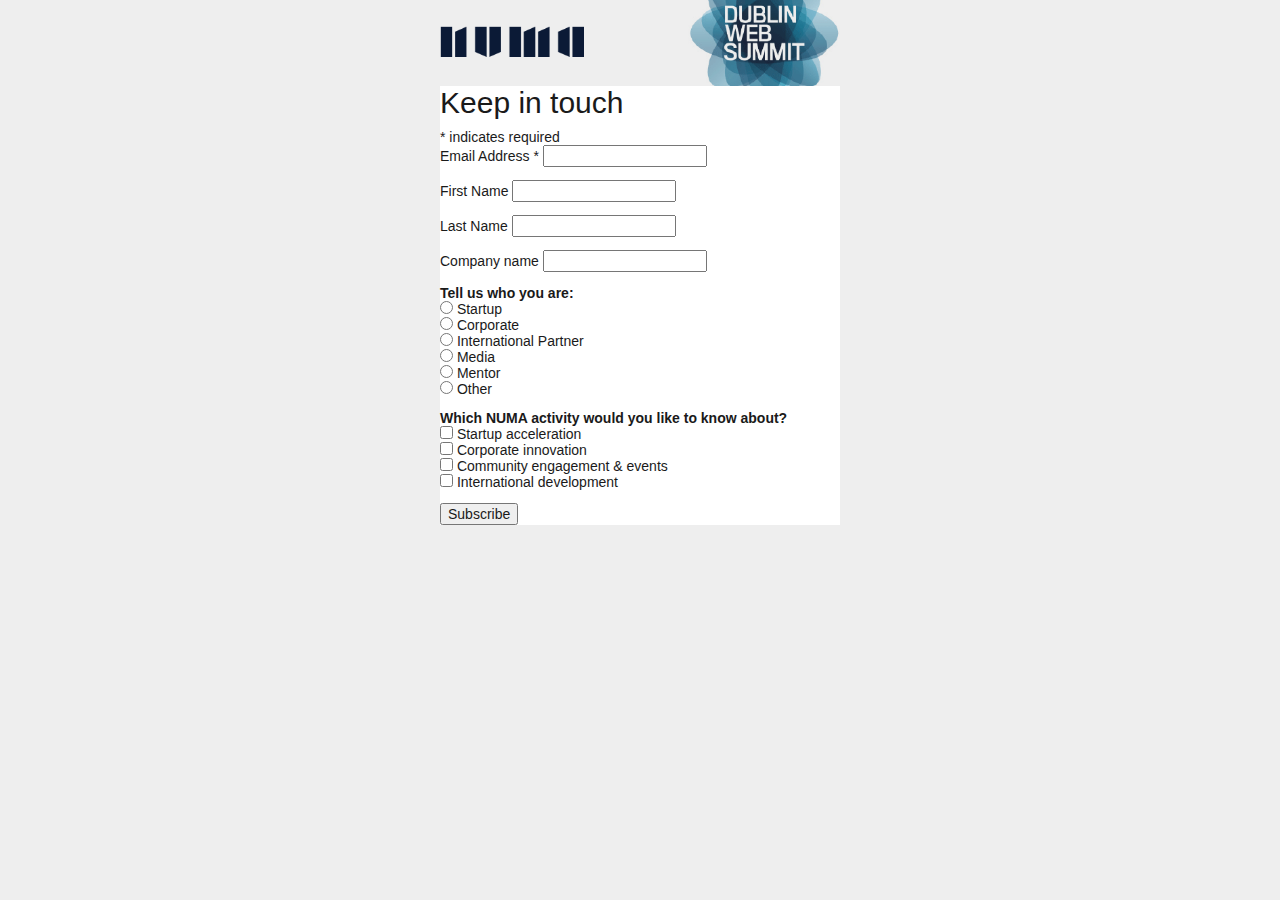
<file: index.html>
<!DOCTYPE html>
<html lang="en">
  <head>
    <meta charset="utf-8">
    <meta http-equiv="X-UA-Compatible" content="IE=edge">
    <meta name="viewport" content="width=device-width, initial-scale=1">
    <meta name="description" content="">
    <meta name="author" content="">
    <title>Accelerate with numa</title>
    <link href="css/style.css" rel="stylesheet">
    <link href="//cdn-images.mailchimp.com/embedcode/classic-081711.css" rel="stylesheet" type="text/css">
  </head>
  <body>
    <!-- Begin MailChimp Signup Form-->
    <link href="//cdn-images.mailchimp.com/embedcode/classic-081711.css" rel="stylesheet" type="text/css">
    <style type="text/css">
      #mc_embed_signup{background:#fff; clear:left; font:14px Helvetica,Arial,sans-serif; }
      /* Add your own MailChimp form style overrides in your site stylesheet or in this style block.
      We recommend moving this block and the preceding CSS link to the HEAD of your HTML file. */
    </style>
    <script>
      (function(i,s,o,g,r,a,m){i['GoogleAnalyticsObject']=r;i[r]=i[r]||function(){
      (i[r].q=i[r].q||[]).push(arguments)},i[r].l=1*new Date();a=s.createElement(o),
      m=s.getElementsByTagName(o)[0];a.async=1;a.src=g;m.parentNode.insertBefore(a,m)
      })(window,document,'script','//www.google-analytics.com/analytics.js','ga');
      ga('create', 'UA-69424138-3', 'auto');
      ga('send', 'pageview');
      
    </script>
    <div class="wrap">
      <!-- Begin MailChimp Signup Form-->
      <link href="//cdn-images.mailchimp.com/embedcode/classic-081711.css" rel="stylesheet" type="text/css">
      <style type="text/css">
        #mc_embed_signup{background:#fff; clear:left; font:14px Helvetica,Arial,sans-serif; }
        /* Add your own MailChimp form style overrides in your site stylesheet or in this style block.
        We recommend moving this block and the preceding CSS link to the HEAD of your HTML file. */
      </style><img src="images/logo_numa.gif" alt="NUMA" class="logo">
      <div id="mc_embed_signup">
        <form id="mc-embedded-subscribe-form" action="//paris.us1.list-manage.com/subscribe/post?u=f98c0eea1590f1afbc8245608&amp;id=b55bcadf80" method="post" name="mc-embedded-subscribe-form" target="_blank" novalidate="" class="validate">
          <div id="mc_embed_signup_scroll">
            <h2>Keep in touch</h2>
            <div class="indicates-required"><span class="asterisk">*</span> indicates required</div>
            <div class="mc-field-group">
              <label for="mce-EMAIL">Email Address  <span class="asterisk">*</span></label>
              <input id="mce-EMAIL" type="email" value="" name="EMAIL" class="required email">
            </div>
            <div class="mc-field-group">
              <label for="mce-FNAME">First Name </label>
              <input id="mce-FNAME" type="text" value="" name="FNAME">
            </div>
            <div class="mc-field-group">
              <label for="mce-LNAME">Last Name </label>
              <input id="mce-LNAME" type="text" value="" name="LNAME">
            </div>
            <div class="mc-field-group">
              <label for="mce-CNAME">Company name </label>
              <input id="mce-CNAME" type="text" value="" name="CNAME">
            </div>
            <div class="mc-field-group input-group"><strong>Tell us who you are: </strong>
              <ul>
                <li>
                  <input id="mce-MMERGE4-0" type="radio" value="Startup" name="MMERGE4">
                  <label for="mce-MMERGE4-0">Startup</label>
                </li>
                <li>
                  <input id="mce-MMERGE4-1" type="radio" value="Corporate" name="MMERGE4">
                  <label for="mce-MMERGE4-1">Corporate</label>
                </li>
                <li>
                  <input id="mce-MMERGE4-2" type="radio" value="International Partner" name="MMERGE4">
                  <label for="mce-MMERGE4-2">International Partner</label>
                </li>
                <li>
                  <input id="mce-MMERGE4-3" type="radio" value="Media" name="MMERGE4">
                  <label for="mce-MMERGE4-3">Media</label>
                </li>
                <li>
                  <input id="mce-MMERGE4-4" type="radio" value="Mentor" name="MMERGE4">
                  <label for="mce-MMERGE4-4">Mentor</label>
                </li>
                <li>
                  <input id="mce-MMERGE4-5" type="radio" value="Other" name="MMERGE4">
                  <label for="mce-MMERGE4-5">Other</label>
                </li>
              </ul>
            </div>
            <div class="mc-field-group input-group"><strong>Which NUMA activity would you like to know about? </strong>
              <ul>
                <li>
                  <input type="checkbox" value="1" name="group[53][1]" id="mce-group[53]-53-0">
                  <label for="mce-group[53]-53-0">Startup acceleration</label>
                </li>
                <li>
                  <input type="checkbox" value="2" name="group[53][2]" id="mce-group[53]-53-1">
                  <label for="mce-group[53]-53-1">Corporate innovation</label>
                </li>
                <li>
                  <input type="checkbox" value="4" name="group[53][4]" id="mce-group[53]-53-2">
                  <label for="mce-group[53]-53-2">Community engagement & events</label>
                </li>
                <li>
                  <input type="checkbox" value="8" name="group[53][8]" id="mce-group[53]-53-3">
                  <label for="mce-group[53]-53-3">International development</label>
                </li>
              </ul>
            </div>
            <div id="mce-responses" class="clear">
              <div id="mce-error-response" style="display:none" class="response"></div>
              <div id="mce-success-response" style="display:none" class="response"></div>
            </div>
            <!-- real people should not fill this in and expect good things - do not remove this or risk form bot signups-->
            <div style="position: absolute; left: -5000px;">
              <input type="text" name="b_f98c0eea1590f1afbc8245608_b55bcadf80" tabindex="-1" value="">
            </div>
            <div class="clear">
              <input id="mc-embedded-subscribe" type="submit" value="Subscribe" name="subscribe" class="button">
            </div>
          </div>
        </form>
      </div>
      <script type="text/javascript" src="//s3.amazonaws.com/downloads.mailchimp.com/js/mc-validate.js"></script>
      <script type="text/javascript">(function($) {window.fnames = new Array(); window.ftypes = new Array();fnames[0]='EMAIL';ftypes[0]='email';fnames[1]='FNAME';ftypes[1]='text';fnames[2]='LNAME';ftypes[2]='text';fnames[3]='CNAME';ftypes[3]='text';fnames[4]='MMERGE4';ftypes[4]='radio';}(jQuery));var $mcj = jQuery.noConflict(true);</script>
      <!-- End mc_embed_signup-->
    </div>
  </body>
</html>
</file>
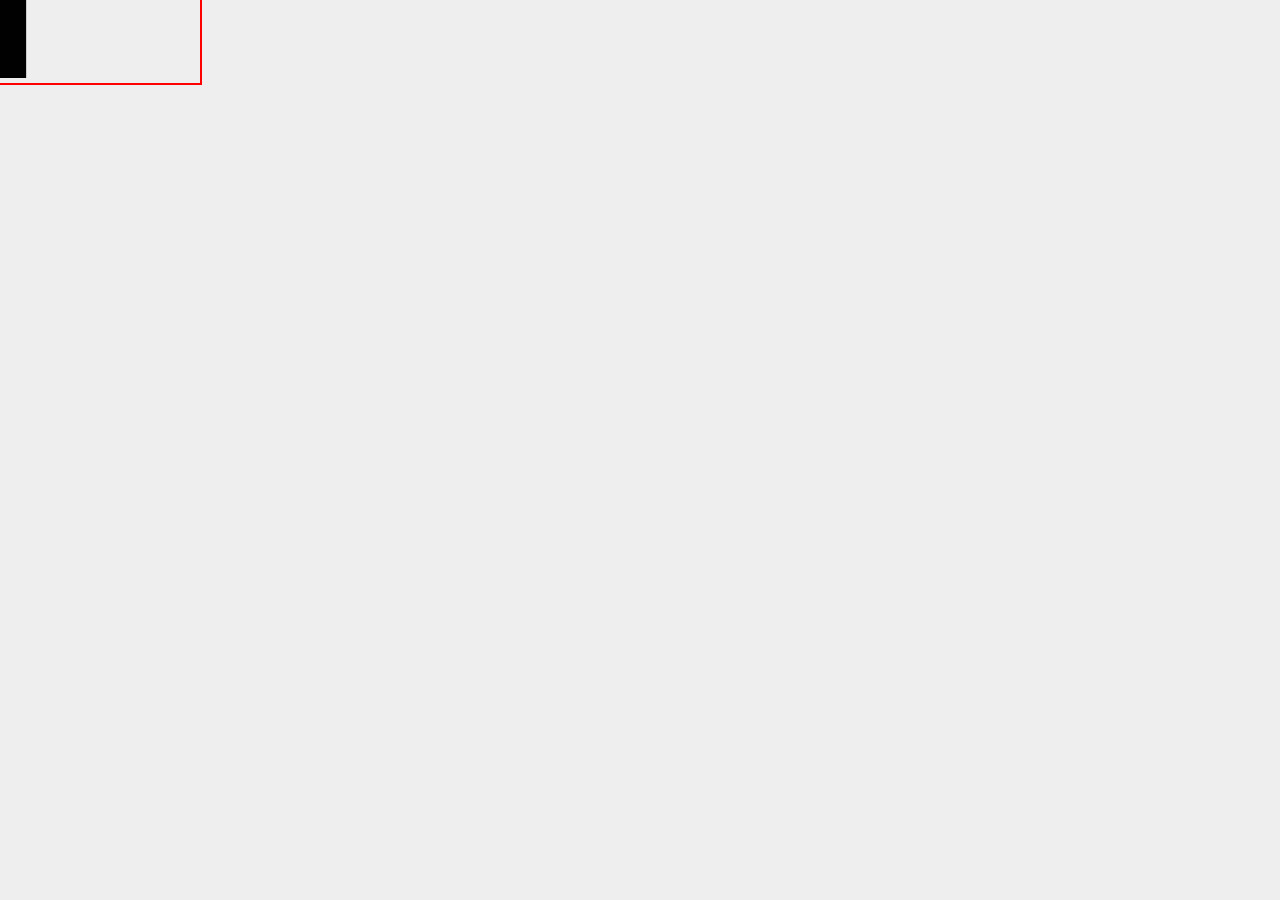
<file: test.html>
<!doctype html><html ng-app="Camping" lang="en"><head><meta charset="utf-8"><meta http-equiv="X-UA-Compatible" content="IE=edge"><meta name="viewport" content="width=device-width,initial-scale=1"><meta name="description" content=""><meta name="author" content=""><title>STARTUPS</title><link href="css/style.css" rel="stylesheet"><link href="http://fonts.googleapis.com/css?family=Source+Sans+Pro:400,600,700,900,400italic,600italic" rel="stylesheet" type="text/css"><script src="assets/angular/angular.min.js"></script><script src="assets/angular/angular-animate.min.js"></script><script src="js/startups.js"></script><style>b {
          font-weight: bold;
        }

        i {
          font-style: italic;
        }

        .item--clip .demo {
          width: 200px;
          height: 250px;
        }

        .item--clip .has-mask {
          position: absolute;
          clip: rect(10px, 190px, 190px, 10px);
        }

        .item--css-clip-path img {
          -webkit-clip-path: circle(100px at center);
          -moz-clip-path: circle(100px, 100px, 100px);
          clip-path: circle(100px, 100px, 100px);
        }

        .item--svg-clip-path-svg image,
        .item--svg-clip-path-html img {
          clip-path: url(#clipping);
        }

        .item--css-mask img {
          mask-image: url(http://img-fotki.yandex.ru/get/9492/5091629.9d/0_80e74_9f303e3d_M.png), linear-gradient(-45deg, black 20%, transparent 50%);
          mask-repeat: space;
        }

        .item--svg-mask-html img,
        .item--svg-mask-svg image {
          mask: url(#masking);
        }

        .item--css-background-clip .demo {
          width: 200px;
          height: 200px;
          background: url(http://img-fotki.yandex.ru/get/5607/5091629.6b/0_612e6_b9039c0d_M.jpg) no-repeat;
          -webkit-text-fill-color: transparent;
          -webkit-background-clip: text;
        }

        .item--svg-fill text {
          fill: url(#pattern);
        }

        .demo,
        #clipping,
        #masking text {
          font: bold italic 7em/1.5 Georgia;
        }

        /* Common 
        ------------------------------------------- */
        BODY {
          font: 12px/1.4 "Trebuchet MS", Arial, sans-serif;
        }

        A {
          color: tomato;
        }

        H1, H2, H3, H4 {
          margin-bottom: 1rem;
          font-family: Georgia, serif;
          line-height: 1.4;
        }

        H1 {
          position: relative;
          margin-bottom: 2rem;
          padding-bottom: 1rem;
          border-bottom: 1px solid #CCC;
          text-align: center;
          text-shadow: 1px 1px 0 white, 2px 2px 0 #555;
          font-size: 4em;
          font-style: italic;
        }
        H1:after {
          content: "Live demo";
          position: absolute;
          margin-left: 5px;
          padding: 1px 5px;
          vertical-align: top;
          border-radius: 5px;
          background: paleturquoise;
          white-space: nowrap;
          text-shadow: none;
          font-size: 1rem;
          color: #FFF;
        }

        H2 {
          padding-bottom: .3rem;
          border-bottom: 1px solid #333;
          font-size: 2.8em;
          color: #333;
        }

        H3 {
          text-shadow: 1px 1px 0 white, 2px 2px 0 #CCC;
          font-size: 2.5em;
          font-style: italic;
          color: #777;
        }

        H4 {
          font-size: 1.6em;
          font-style: italic;
          color: #999;
        }

        code {
          display: block;
          position: relative;
          margin-bottom: 1rem;
          overflow: auto;
          max-width: 90%;
          padding: 35px 10px 7px;
          border-radius: 5px;
        }
        .comment code {
          display: inline-block;
          margin: 0;
          padding: 2px 5px;
          vertical-align: middle;
          background: #EEE;
          color: #777;
        }
        code:before {
          left: 0;
          right: 0;
          top: 0;
          height: 25px;
          line-height: 25.2px;
          padding-left: 10px;
          position: absolute;
          font-weight: bold;
          font-style: italic;
        }
        .comment code:before {
          content: none;
        }

        .code--css {
          background: #f7edba;
        }
        .code--css:before {
          content: "CSS";
          background: #f2e18c;
          color: #8a750f;
        }

        .code--svg {
          background: #e6f4be;
        }
        .code--svg:before {
          content: "SVG";
          background: #d6ec93;
          color: #678217;
        }

        .svg-defs {
          position: absolute;
          width: 0;
          height: 0;
        }

        .wrapper {
          width: 90%;
          min-width: 500px;
          max-width: 800px;
          margin: 0 auto;
          padding: 2rem 0;
          conter-reset: mylist;
        }
        .wrapper:after {
          content: '';
          display: table;
          width: 100%;
          clear: both;
        }

        .item {
          position: relative;
          margin-bottom: 2em;
          padding-bottom: 2em;
          padding-right: 3em;
          border-bottom: 1px solid #DDD;
          counter-increment: mylist;
        }
        .item:before {
          content: counter(mylist);
          position: absolute;
          right: 0;
          top: 0;
          font: 2rem/1 Georgia, serif;
          color: #EEE;
        }
        .item:after {
          content: '';
          display: table;
          width: 100%;
        }

        .demo {
          position: relative;
          float: left;
          margin-right: 30px;
        }
        .demo:before {
          content: '';
          display: block;
          position: absolute;
          z-index: -2;
          top: 0;
          right: 0;
          bottom: 0;
          left: 0;
          background: url(http://img-fotki.yandex.ru/get/5607/5091629.6b/0_612e6_b9039c0d_M.jpg) no-repeat;
          opacity: 0;
          transition: .7s;
        }
        .item:hover .demo:before {
          opacity: .4;
        }

        .text {
          padding-left: 230px;
        }

        /* Browsers
        ------------------------------- */
        .browsers {
          margin-top: 1.5rem;
        }

        .browser {
          display: inline-block;
          opacity: .2;
        }

        .has-support {
          opacity: 1;
        }

        .browser:before {
          content: "";
          display: inline-block;
          width: 24px;
          height: 24px;
          margin-right: 7px;
          background: url(http://yoksel.github.io/assets/img/sprite-browsers.png) 0 0 no-repeat;
          vertical-align: middle;
        }

        .firefox:before {
          background-position: 0 0;
        }

        .chrome:before {
          background-position: -30px 0;
        }

        .safari:before {
          background-position: -60px 0;
        }

        .ie8:before {
          background-position: -90px 0;
        }

        .ie9:before {
          background-position: -90px 0;
        }

        .opera-13:before {
          background-position: -120px 0;
        }

        .opera-12:before {
          background-position: -150px 0;
        }

        .opera-mob:before {
          background-position: -150px 0;
        }

        .opera-mini:before {
          background-position: -150px 0;
        }</style></head><body><div style="width:200px; margin:100 auto; outline:2px solid red"><svg xmlns="http://www.w3.org/2000/svg" version="1.1" id="Layer_1" x="0px" y="0px" width="326.731px" height="78.415px" viewbox="0 0 -326.731 -78.415" enable-background="new 0 0 326.731 78.415" xml:space="preserve"><rect fill="#010101" width="26.139" height="78.415"><polygon fill="#010101" points="32.673 78.415 58.812 78.415 58.812 0 32.673 13.069 "><polygon fill="#010101" points="78.416 0 104.554 0 104.554 78.415 78.416 65.346 "><polygon fill="#010101" points="137.227 65.346 111.089 78.415 111.089 0 137.227 0 "><rect x="300.593" fill="#010101" width="26.139" height="78.415"><polygon fill="#010101" points="294.06 78.415 267.921 65.346 267.921 13.069 294.06 0 "><polygon fill="#010101" points="215.645 0 189.507 13.069 189.507 78.415 215.645 78.415 "><polygon fill="#010101" points="248.318 78.415 222.18 78.415 222.18 13.069 248.318 0 "><rect x="156.832" fill="#010101" width="26.14" height="78.415"></svg></div><!-- ********* --><!--  

    http://www.html5rocks.com/en/tutorials/masking/adobe/#toc-masking
    http://habrahabr.ru/post/190246/
    https://developer.mozilla.org/en-US/docs/Web/CSS/-webkit-mask-image
    https://developer.mozilla.org/en-US/docs/Web/CSS/mask
    http://thenittygritty.co/css-masking
    http://stackoverflow.com/questions/18792402/css-webkit-mask-image
    https://developer.apple.com/library/safari/documentation/InternetWeb/Conceptual/SafariVisualEffectsProgGuide/Masks/Masks.html
    http://www.xiper.net/manuals/css-extensions/webkit/properties/webkit-mask.html
    --></body></html>
</file>
<file: css/style.css>
/*! normalize.css v3.0.2 | MIT License | git.io/normalize */
html {
  font-family: sans-serif;
  -ms-text-size-adjust: 100%;
  -webkit-text-size-adjust: 100%;
}
body {
  margin: 0;
}
article,
aside,
details,
figcaption,
figure,
footer,
header,
hgroup,
main,
menu,
nav,
section,
summary {
  display: block;
}
audio,
canvas,
progress,
video {
  display: inline-block;
  vertical-align: baseline;
}
audio:not([controls]) {
  display: none;
  height: 0;
}
[hidden],
template {
  display: none;
}
a {
  background-color: transparent;
}
a:active,
a:hover {
  outline: 0;
}
abbr[title] {
  border-bottom: 1px dotted;
}
b,
strong {
  font-weight: bold;
}
dfn {
  font-style: italic;
}
h1 {
  font-size: 2em;
  margin: 0.67em 0;
}
mark {
  background: #ff0;
  color: #000;
}
small {
  font-size: 80%;
}
sub,
sup {
  font-size: 75%;
  line-height: 0;
  position: relative;
  vertical-align: baseline;
}
sup {
  top: -0.5em;
}
sub {
  bottom: -0.25em;
}
img {
  border: 0;
}
svg:not(:root) {
  overflow: hidden;
}
figure {
  margin: 1em 40px;
}
hr {
  -moz-box-sizing: content-box;
  box-sizing: content-box;
  height: 0;
}
pre {
  overflow: auto;
}
code,
kbd,
pre,
samp {
  font-family: monospace, monospace;
  font-size: 1em;
}
button,
input,
optgroup,
select,
textarea {
  color: inherit;
  font: inherit;
  margin: 0;
}
button {
  overflow: visible;
}
button,
select {
  text-transform: none;
}
button,
html input[type="button"],
input[type="reset"],
input[type="submit"] {
  -webkit-appearance: button;
  cursor: pointer;
}
button[disabled],
html input[disabled] {
  cursor: default;
}
button::-moz-focus-inner,
input::-moz-focus-inner {
  border: 0;
  padding: 0;
}
input {
  line-height: normal;
}
input[type="checkbox"],
input[type="radio"] {
  box-sizing: border-box;
  padding: 0;
}
input[type="number"]::-webkit-inner-spin-button,
input[type="number"]::-webkit-outer-spin-button {
  height: auto;
}
input[type="search"] {
  -webkit-appearance: textfield;
  -moz-box-sizing: content-box;
  -webkit-box-sizing: content-box;
  box-sizing: content-box;
}
input[type="search"]::-webkit-search-cancel-button,
input[type="search"]::-webkit-search-decoration {
  -webkit-appearance: none;
}
fieldset {
  border: 1px solid #c0c0c0;
  margin: 0 2px;
  padding: 0.35em 0.625em 0.75em;
}
legend {
  border: 0;
  padding: 0;
}
textarea {
  overflow: auto;
}
optgroup {
  font-weight: bold;
}
table {
  border-collapse: collapse;
  border-spacing: 0;
}
td,
th {
  padding: 0;
}
/*! Source: https://github.com/h5bp/html5-boilerplate/blob/master/src/css/main.css */
@media print {
  *,
  *:before,
  *:after {
    background: transparent !important;
    color: #000 !important;
    box-shadow: none !important;
    text-shadow: none !important;
  }
  a,
  a:visited {
    text-decoration: underline;
  }
  a[href]:after {
    content: " (" attr(href) ")";
  }
  abbr[title]:after {
    content: " (" attr(title) ")";
  }
  a[href^="#"]:after,
  a[href^="javascript:"]:after {
    content: "";
  }
  pre,
  blockquote {
    border: 1px solid #999;
    page-break-inside: avoid;
  }
  thead {
    display: table-header-group;
  }
  tr,
  img {
    page-break-inside: avoid;
  }
  img {
    max-width: 100% !important;
  }
  p,
  h2,
  h3 {
    orphans: 3;
    widows: 3;
  }
  h2,
  h3 {
    page-break-after: avoid;
  }
  select {
    background: #fff !important;
  }
  .navbar {
    display: none;
  }
  .btn > .caret,
  .dropup > .btn > .caret {
    border-top-color: #000 !important;
  }
  .label {
    border: 1px solid #000;
  }
  .table {
    border-collapse: collapse !important;
  }
  .table td,
  .table th {
    background-color: #fff !important;
  }
  .table-bordered th,
  .table-bordered td {
    border: 1px solid #ddd !important;
  }
}
* {
  -webkit-box-sizing: border-box;
  -moz-box-sizing: border-box;
  box-sizing: border-box;
}
*:before,
*:after {
  -webkit-box-sizing: border-box;
  -moz-box-sizing: border-box;
  box-sizing: border-box;
}
html {
  font-size: 10px;
  -webkit-tap-highlight-color: rgba(0, 0, 0, 0);
}
body {
  font-family: "Helvetica Neue", Helvetica, Arial, sans-serif;
  font-size: 14px;
  line-height: 1.42857143;
  color: #333333;
  background-color: #fff;
}
input,
button,
select,
textarea {
  font-family: inherit;
  font-size: inherit;
  line-height: inherit;
}
a {
  color: #337ab7;
  text-decoration: none;
}
a:hover,
a:focus {
  color: #23527c;
  text-decoration: underline;
}
a:focus {
  outline: thin dotted;
  outline: 5px auto -webkit-focus-ring-color;
  outline-offset: -2px;
}
figure {
  margin: 0;
}
img {
  vertical-align: middle;
}
.img-responsive {
  display: block;
  max-width: 100%;
  height: auto;
}
.img-rounded {
  border-radius: 6px;
}
.img-thumbnail {
  padding: 4px;
  line-height: 1.42857143;
  background-color: #fff;
  border: 1px solid #ddd;
  border-radius: 4px;
  -webkit-transition: all 0.2s ease-in-out;
  -o-transition: all 0.2s ease-in-out;
  transition: all 0.2s ease-in-out;
  display: inline-block;
  max-width: 100%;
  height: auto;
}
.img-circle {
  border-radius: 50%;
}
hr {
  margin-top: 20px;
  margin-bottom: 20px;
  border: 0;
  border-top: 1px solid #eeeeee;
}
.sr-only {
  position: absolute;
  width: 1px;
  height: 1px;
  margin: -1px;
  padding: 0;
  overflow: hidden;
  clip: rect(0, 0, 0, 0);
  border: 0;
}
.sr-only-focusable:active,
.sr-only-focusable:focus {
  position: static;
  width: auto;
  height: auto;
  margin: 0;
  overflow: visible;
  clip: auto;
}
h1,
h2,
h3,
h4,
h5,
h6,
.h1,
.h2,
.h3,
.h4,
.h5,
.h6 {
  font-family: inherit;
  font-weight: 500;
  line-height: 1.1;
  color: inherit;
}
h1 small,
h2 small,
h3 small,
h4 small,
h5 small,
h6 small,
.h1 small,
.h2 small,
.h3 small,
.h4 small,
.h5 small,
.h6 small,
h1 .small,
h2 .small,
h3 .small,
h4 .small,
h5 .small,
h6 .small,
.h1 .small,
.h2 .small,
.h3 .small,
.h4 .small,
.h5 .small,
.h6 .small {
  font-weight: normal;
  line-height: 1;
  color: #777777;
}
h1,
.h1,
h2,
.h2,
h3,
.h3 {
  margin-top: 20px;
  margin-bottom: 10px;
}
h1 small,
.h1 small,
h2 small,
.h2 small,
h3 small,
.h3 small,
h1 .small,
.h1 .small,
h2 .small,
.h2 .small,
h3 .small,
.h3 .small {
  font-size: 65%;
}
h4,
.h4,
h5,
.h5,
h6,
.h6 {
  margin-top: 10px;
  margin-bottom: 10px;
}
h4 small,
.h4 small,
h5 small,
.h5 small,
h6 small,
.h6 small,
h4 .small,
.h4 .small,
h5 .small,
.h5 .small,
h6 .small,
.h6 .small {
  font-size: 75%;
}
h1,
.h1 {
  font-size: 36px;
}
h2,
.h2 {
  font-size: 30px;
}
h3,
.h3 {
  font-size: 24px;
}
h4,
.h4 {
  font-size: 18px;
}
h5,
.h5 {
  font-size: 14px;
}
h6,
.h6 {
  font-size: 12px;
}
p {
  margin: 0 0 10px;
}
.lead {
  margin-bottom: 20px;
  font-size: 16px;
  font-weight: 300;
  line-height: 1.4;
}
@media (min-width: 768px) {
  .lead {
    font-size: 21px;
  }
}
small,
.small {
  font-size: 85%;
}
mark,
.mark {
  background-color: #fcf8e3;
  padding: .2em;
}
.text-left {
  text-align: left;
}
.text-right {
  text-align: right;
}
.text-center {
  text-align: center;
}
.text-justify {
  text-align: justify;
}
.text-nowrap {
  white-space: nowrap;
}
.text-lowercase {
  text-transform: lowercase;
}
.text-uppercase {
  text-transform: uppercase;
}
.text-capitalize {
  text-transform: capitalize;
}
.text-muted {
  color: #777777;
}
.text-primary {
  color: #337ab7;
}
a.text-primary:hover {
  color: #286090;
}
.text-success {
  color: #3c763d;
}
a.text-success:hover {
  color: #2b542c;
}
.text-info {
  color: #31708f;
}
a.text-info:hover {
  color: #245269;
}
.text-warning {
  color: #8a6d3b;
}
a.text-warning:hover {
  color: #66512c;
}
.text-danger {
  color: #a94442;
}
a.text-danger:hover {
  color: #843534;
}
.bg-primary {
  color: #fff;
  background-color: #337ab7;
}
a.bg-primary:hover {
  background-color: #286090;
}
.bg-success {
  background-color: #dff0d8;
}
a.bg-success:hover {
  background-color: #c1e2b3;
}
.bg-info {
  background-color: #d9edf7;
}
a.bg-info:hover {
  background-color: #afd9ee;
}
.bg-warning {
  background-color: #fcf8e3;
}
a.bg-warning:hover {
  background-color: #f7ecb5;
}
.bg-danger {
  background-color: #f2dede;
}
a.bg-danger:hover {
  background-color: #e4b9b9;
}
.page-header {
  padding-bottom: 9px;
  margin: 40px 0 20px;
  border-bottom: 1px solid #eeeeee;
}
ul,
ol {
  margin-top: 0;
  margin-bottom: 10px;
}
ul ul,
ol ul,
ul ol,
ol ol {
  margin-bottom: 0;
}
.list-unstyled {
  padding-left: 0;
  list-style: none;
}
.list-inline {
  padding-left: 0;
  list-style: none;
  margin-left: -5px;
}
.list-inline > li {
  display: inline-block;
  padding-left: 5px;
  padding-right: 5px;
}
dl {
  margin-top: 0;
  margin-bottom: 20px;
}
dt,
dd {
  line-height: 1.42857143;
}
dt {
  font-weight: bold;
}
dd {
  margin-left: 0;
}
@media (min-width: 768px) {
  .dl-horizontal dt {
    float: left;
    width: 160px;
    clear: left;
    text-align: right;
    overflow: hidden;
    text-overflow: ellipsis;
    white-space: nowrap;
  }
  .dl-horizontal dd {
    margin-left: 180px;
  }
}
abbr[title],
abbr[data-original-title] {
  cursor: help;
  border-bottom: 1px dotted #777777;
}
.initialism {
  font-size: 90%;
  text-transform: uppercase;
}
blockquote {
  padding: 10px 20px;
  margin: 0 0 20px;
  font-size: 17.5px;
  border-left: 5px solid #eeeeee;
}
blockquote p:last-child,
blockquote ul:last-child,
blockquote ol:last-child {
  margin-bottom: 0;
}
blockquote footer,
blockquote small,
blockquote .small {
  display: block;
  font-size: 80%;
  line-height: 1.42857143;
  color: #777777;
}
blockquote footer:before,
blockquote small:before,
blockquote .small:before {
  content: '\2014 \00A0';
}
.blockquote-reverse,
blockquote.pull-right {
  padding-right: 15px;
  padding-left: 0;
  border-right: 5px solid #eeeeee;
  border-left: 0;
  text-align: right;
}
.blockquote-reverse footer:before,
blockquote.pull-right footer:before,
.blockquote-reverse small:before,
blockquote.pull-right small:before,
.blockquote-reverse .small:before,
blockquote.pull-right .small:before {
  content: '';
}
.blockquote-reverse footer:after,
blockquote.pull-right footer:after,
.blockquote-reverse small:after,
blockquote.pull-right small:after,
.blockquote-reverse .small:after,
blockquote.pull-right .small:after {
  content: '\00A0 \2014';
}
address {
  margin-bottom: 20px;
  font-style: normal;
  line-height: 1.42857143;
}
.container {
  margin-right: auto;
  margin-left: auto;
  padding-left: 15px;
  padding-right: 15px;
}
@media (min-width: 768px) {
  .container {
    width: 750px;
  }
}
@media (min-width: 992px) {
  .container {
    width: 970px;
  }
}
@media (min-width: 1200px) {
  .container {
    width: 1170px;
  }
}
.container-fluid {
  margin-right: auto;
  margin-left: auto;
  padding-left: 15px;
  padding-right: 15px;
}
.row {
  margin-left: -15px;
  margin-right: -15px;
}
.col-xs-1, .col-sm-1, .col-md-1, .col-lg-1, .col-xs-2, .col-sm-2, .col-md-2, .col-lg-2, .col-xs-3, .col-sm-3, .col-md-3, .col-lg-3, .col-xs-4, .col-sm-4, .col-md-4, .col-lg-4, .col-xs-5, .col-sm-5, .col-md-5, .col-lg-5, .col-xs-6, .col-sm-6, .col-md-6, .col-lg-6, .col-xs-7, .col-sm-7, .col-md-7, .col-lg-7, .col-xs-8, .col-sm-8, .col-md-8, .col-lg-8, .col-xs-9, .col-sm-9, .col-md-9, .col-lg-9, .col-xs-10, .col-sm-10, .col-md-10, .col-lg-10, .col-xs-11, .col-sm-11, .col-md-11, .col-lg-11, .col-xs-12, .col-sm-12, .col-md-12, .col-lg-12 {
  position: relative;
  min-height: 1px;
  padding-left: 15px;
  padding-right: 15px;
}
.col-xs-1, .col-xs-2, .col-xs-3, .col-xs-4, .col-xs-5, .col-xs-6, .col-xs-7, .col-xs-8, .col-xs-9, .col-xs-10, .col-xs-11, .col-xs-12 {
  float: left;
}
.col-xs-12 {
  width: 100%;
}
.col-xs-11 {
  width: 91.66666667%;
}
.col-xs-10 {
  width: 83.33333333%;
}
.col-xs-9 {
  width: 75%;
}
.col-xs-8 {
  width: 66.66666667%;
}
.col-xs-7 {
  width: 58.33333333%;
}
.col-xs-6 {
  width: 50%;
}
.col-xs-5 {
  width: 41.66666667%;
}
.col-xs-4 {
  width: 33.33333333%;
}
.col-xs-3 {
  width: 25%;
}
.col-xs-2 {
  width: 16.66666667%;
}
.col-xs-1 {
  width: 8.33333333%;
}
.col-xs-pull-12 {
  right: 100%;
}
.col-xs-pull-11 {
  right: 91.66666667%;
}
.col-xs-pull-10 {
  right: 83.33333333%;
}
.col-xs-pull-9 {
  right: 75%;
}
.col-xs-pull-8 {
  right: 66.66666667%;
}
.col-xs-pull-7 {
  right: 58.33333333%;
}
.col-xs-pull-6 {
  right: 50%;
}
.col-xs-pull-5 {
  right: 41.66666667%;
}
.col-xs-pull-4 {
  right: 33.33333333%;
}
.col-xs-pull-3 {
  right: 25%;
}
.col-xs-pull-2 {
  right: 16.66666667%;
}
.col-xs-pull-1 {
  right: 8.33333333%;
}
.col-xs-pull-0 {
  right: auto;
}
.col-xs-push-12 {
  left: 100%;
}
.col-xs-push-11 {
  left: 91.66666667%;
}
.col-xs-push-10 {
  left: 83.33333333%;
}
.col-xs-push-9 {
  left: 75%;
}
.col-xs-push-8 {
  left: 66.66666667%;
}
.col-xs-push-7 {
  left: 58.33333333%;
}
.col-xs-push-6 {
  left: 50%;
}
.col-xs-push-5 {
  left: 41.66666667%;
}
.col-xs-push-4 {
  left: 33.33333333%;
}
.col-xs-push-3 {
  left: 25%;
}
.col-xs-push-2 {
  left: 16.66666667%;
}
.col-xs-push-1 {
  left: 8.33333333%;
}
.col-xs-push-0 {
  left: auto;
}
.col-xs-offset-12 {
  margin-left: 100%;
}
.col-xs-offset-11 {
  margin-left: 91.66666667%;
}
.col-xs-offset-10 {
  margin-left: 83.33333333%;
}
.col-xs-offset-9 {
  margin-left: 75%;
}
.col-xs-offset-8 {
  margin-left: 66.66666667%;
}
.col-xs-offset-7 {
  margin-left: 58.33333333%;
}
.col-xs-offset-6 {
  margin-left: 50%;
}
.col-xs-offset-5 {
  margin-left: 41.66666667%;
}
.col-xs-offset-4 {
  margin-left: 33.33333333%;
}
.col-xs-offset-3 {
  margin-left: 25%;
}
.col-xs-offset-2 {
  margin-left: 16.66666667%;
}
.col-xs-offset-1 {
  margin-left: 8.33333333%;
}
.col-xs-offset-0 {
  margin-left: 0%;
}
@media (min-width: 768px) {
  .col-sm-1, .col-sm-2, .col-sm-3, .col-sm-4, .col-sm-5, .col-sm-6, .col-sm-7, .col-sm-8, .col-sm-9, .col-sm-10, .col-sm-11, .col-sm-12 {
    float: left;
  }
  .col-sm-12 {
    width: 100%;
  }
  .col-sm-11 {
    width: 91.66666667%;
  }
  .col-sm-10 {
    width: 83.33333333%;
  }
  .col-sm-9 {
    width: 75%;
  }
  .col-sm-8 {
    width: 66.66666667%;
  }
  .col-sm-7 {
    width: 58.33333333%;
  }
  .col-sm-6 {
    width: 50%;
  }
  .col-sm-5 {
    width: 41.66666667%;
  }
  .col-sm-4 {
    width: 33.33333333%;
  }
  .col-sm-3 {
    width: 25%;
  }
  .col-sm-2 {
    width: 16.66666667%;
  }
  .col-sm-1 {
    width: 8.33333333%;
  }
  .col-sm-pull-12 {
    right: 100%;
  }
  .col-sm-pull-11 {
    right: 91.66666667%;
  }
  .col-sm-pull-10 {
    right: 83.33333333%;
  }
  .col-sm-pull-9 {
    right: 75%;
  }
  .col-sm-pull-8 {
    right: 66.66666667%;
  }
  .col-sm-pull-7 {
    right: 58.33333333%;
  }
  .col-sm-pull-6 {
    right: 50%;
  }
  .col-sm-pull-5 {
    right: 41.66666667%;
  }
  .col-sm-pull-4 {
    right: 33.33333333%;
  }
  .col-sm-pull-3 {
    right: 25%;
  }
  .col-sm-pull-2 {
    right: 16.66666667%;
  }
  .col-sm-pull-1 {
    right: 8.33333333%;
  }
  .col-sm-pull-0 {
    right: auto;
  }
  .col-sm-push-12 {
    left: 100%;
  }
  .col-sm-push-11 {
    left: 91.66666667%;
  }
  .col-sm-push-10 {
    left: 83.33333333%;
  }
  .col-sm-push-9 {
    left: 75%;
  }
  .col-sm-push-8 {
    left: 66.66666667%;
  }
  .col-sm-push-7 {
    left: 58.33333333%;
  }
  .col-sm-push-6 {
    left: 50%;
  }
  .col-sm-push-5 {
    left: 41.66666667%;
  }
  .col-sm-push-4 {
    left: 33.33333333%;
  }
  .col-sm-push-3 {
    left: 25%;
  }
  .col-sm-push-2 {
    left: 16.66666667%;
  }
  .col-sm-push-1 {
    left: 8.33333333%;
  }
  .col-sm-push-0 {
    left: auto;
  }
  .col-sm-offset-12 {
    margin-left: 100%;
  }
  .col-sm-offset-11 {
    margin-left: 91.66666667%;
  }
  .col-sm-offset-10 {
    margin-left: 83.33333333%;
  }
  .col-sm-offset-9 {
    margin-left: 75%;
  }
  .col-sm-offset-8 {
    margin-left: 66.66666667%;
  }
  .col-sm-offset-7 {
    margin-left: 58.33333333%;
  }
  .col-sm-offset-6 {
    margin-left: 50%;
  }
  .col-sm-offset-5 {
    margin-left: 41.66666667%;
  }
  .col-sm-offset-4 {
    margin-left: 33.33333333%;
  }
  .col-sm-offset-3 {
    margin-left: 25%;
  }
  .col-sm-offset-2 {
    margin-left: 16.66666667%;
  }
  .col-sm-offset-1 {
    margin-left: 8.33333333%;
  }
  .col-sm-offset-0 {
    margin-left: 0%;
  }
}
@media (min-width: 992px) {
  .col-md-1, .col-md-2, .col-md-3, .col-md-4, .col-md-5, .col-md-6, .col-md-7, .col-md-8, .col-md-9, .col-md-10, .col-md-11, .col-md-12 {
    float: left;
  }
  .col-md-12 {
    width: 100%;
  }
  .col-md-11 {
    width: 91.66666667%;
  }
  .col-md-10 {
    width: 83.33333333%;
  }
  .col-md-9 {
    width: 75%;
  }
  .col-md-8 {
    width: 66.66666667%;
  }
  .col-md-7 {
    width: 58.33333333%;
  }
  .col-md-6 {
    width: 50%;
  }
  .col-md-5 {
    width: 41.66666667%;
  }
  .col-md-4 {
    width: 33.33333333%;
  }
  .col-md-3 {
    width: 25%;
  }
  .col-md-2 {
    width: 16.66666667%;
  }
  .col-md-1 {
    width: 8.33333333%;
  }
  .col-md-pull-12 {
    right: 100%;
  }
  .col-md-pull-11 {
    right: 91.66666667%;
  }
  .col-md-pull-10 {
    right: 83.33333333%;
  }
  .col-md-pull-9 {
    right: 75%;
  }
  .col-md-pull-8 {
    right: 66.66666667%;
  }
  .col-md-pull-7 {
    right: 58.33333333%;
  }
  .col-md-pull-6 {
    right: 50%;
  }
  .col-md-pull-5 {
    right: 41.66666667%;
  }
  .col-md-pull-4 {
    right: 33.33333333%;
  }
  .col-md-pull-3 {
    right: 25%;
  }
  .col-md-pull-2 {
    right: 16.66666667%;
  }
  .col-md-pull-1 {
    right: 8.33333333%;
  }
  .col-md-pull-0 {
    right: auto;
  }
  .col-md-push-12 {
    left: 100%;
  }
  .col-md-push-11 {
    left: 91.66666667%;
  }
  .col-md-push-10 {
    left: 83.33333333%;
  }
  .col-md-push-9 {
    left: 75%;
  }
  .col-md-push-8 {
    left: 66.66666667%;
  }
  .col-md-push-7 {
    left: 58.33333333%;
  }
  .col-md-push-6 {
    left: 50%;
  }
  .col-md-push-5 {
    left: 41.66666667%;
  }
  .col-md-push-4 {
    left: 33.33333333%;
  }
  .col-md-push-3 {
    left: 25%;
  }
  .col-md-push-2 {
    left: 16.66666667%;
  }
  .col-md-push-1 {
    left: 8.33333333%;
  }
  .col-md-push-0 {
    left: auto;
  }
  .col-md-offset-12 {
    margin-left: 100%;
  }
  .col-md-offset-11 {
    margin-left: 91.66666667%;
  }
  .col-md-offset-10 {
    margin-left: 83.33333333%;
  }
  .col-md-offset-9 {
    margin-left: 75%;
  }
  .col-md-offset-8 {
    margin-left: 66.66666667%;
  }
  .col-md-offset-7 {
    margin-left: 58.33333333%;
  }
  .col-md-offset-6 {
    margin-left: 50%;
  }
  .col-md-offset-5 {
    margin-left: 41.66666667%;
  }
  .col-md-offset-4 {
    margin-left: 33.33333333%;
  }
  .col-md-offset-3 {
    margin-left: 25%;
  }
  .col-md-offset-2 {
    margin-left: 16.66666667%;
  }
  .col-md-offset-1 {
    margin-left: 8.33333333%;
  }
  .col-md-offset-0 {
    margin-left: 0%;
  }
}
@media (min-width: 1200px) {
  .col-lg-1, .col-lg-2, .col-lg-3, .col-lg-4, .col-lg-5, .col-lg-6, .col-lg-7, .col-lg-8, .col-lg-9, .col-lg-10, .col-lg-11, .col-lg-12 {
    float: left;
  }
  .col-lg-12 {
    width: 100%;
  }
  .col-lg-11 {
    width: 91.66666667%;
  }
  .col-lg-10 {
    width: 83.33333333%;
  }
  .col-lg-9 {
    width: 75%;
  }
  .col-lg-8 {
    width: 66.66666667%;
  }
  .col-lg-7 {
    width: 58.33333333%;
  }
  .col-lg-6 {
    width: 50%;
  }
  .col-lg-5 {
    width: 41.66666667%;
  }
  .col-lg-4 {
    width: 33.33333333%;
  }
  .col-lg-3 {
    width: 25%;
  }
  .col-lg-2 {
    width: 16.66666667%;
  }
  .col-lg-1 {
    width: 8.33333333%;
  }
  .col-lg-pull-12 {
    right: 100%;
  }
  .col-lg-pull-11 {
    right: 91.66666667%;
  }
  .col-lg-pull-10 {
    right: 83.33333333%;
  }
  .col-lg-pull-9 {
    right: 75%;
  }
  .col-lg-pull-8 {
    right: 66.66666667%;
  }
  .col-lg-pull-7 {
    right: 58.33333333%;
  }
  .col-lg-pull-6 {
    right: 50%;
  }
  .col-lg-pull-5 {
    right: 41.66666667%;
  }
  .col-lg-pull-4 {
    right: 33.33333333%;
  }
  .col-lg-pull-3 {
    right: 25%;
  }
  .col-lg-pull-2 {
    right: 16.66666667%;
  }
  .col-lg-pull-1 {
    right: 8.33333333%;
  }
  .col-lg-pull-0 {
    right: auto;
  }
  .col-lg-push-12 {
    left: 100%;
  }
  .col-lg-push-11 {
    left: 91.66666667%;
  }
  .col-lg-push-10 {
    left: 83.33333333%;
  }
  .col-lg-push-9 {
    left: 75%;
  }
  .col-lg-push-8 {
    left: 66.66666667%;
  }
  .col-lg-push-7 {
    left: 58.33333333%;
  }
  .col-lg-push-6 {
    left: 50%;
  }
  .col-lg-push-5 {
    left: 41.66666667%;
  }
  .col-lg-push-4 {
    left: 33.33333333%;
  }
  .col-lg-push-3 {
    left: 25%;
  }
  .col-lg-push-2 {
    left: 16.66666667%;
  }
  .col-lg-push-1 {
    left: 8.33333333%;
  }
  .col-lg-push-0 {
    left: auto;
  }
  .col-lg-offset-12 {
    margin-left: 100%;
  }
  .col-lg-offset-11 {
    margin-left: 91.66666667%;
  }
  .col-lg-offset-10 {
    margin-left: 83.33333333%;
  }
  .col-lg-offset-9 {
    margin-left: 75%;
  }
  .col-lg-offset-8 {
    margin-left: 66.66666667%;
  }
  .col-lg-offset-7 {
    margin-left: 58.33333333%;
  }
  .col-lg-offset-6 {
    margin-left: 50%;
  }
  .col-lg-offset-5 {
    margin-left: 41.66666667%;
  }
  .col-lg-offset-4 {
    margin-left: 33.33333333%;
  }
  .col-lg-offset-3 {
    margin-left: 25%;
  }
  .col-lg-offset-2 {
    margin-left: 16.66666667%;
  }
  .col-lg-offset-1 {
    margin-left: 8.33333333%;
  }
  .col-lg-offset-0 {
    margin-left: 0%;
  }
}
.btn {
  display: inline-block;
  margin-bottom: 0;
  font-weight: normal;
  text-align: center;
  vertical-align: middle;
  touch-action: manipulation;
  cursor: pointer;
  background-image: none;
  border: 1px solid transparent;
  white-space: nowrap;
  padding: 6px 12px;
  font-size: 14px;
  line-height: 1.42857143;
  border-radius: 4px;
  -webkit-user-select: none;
  -moz-user-select: none;
  -ms-user-select: none;
  user-select: none;
}
.btn:focus,
.btn:active:focus,
.btn.active:focus,
.btn.focus,
.btn:active.focus,
.btn.active.focus {
  outline: thin dotted;
  outline: 5px auto -webkit-focus-ring-color;
  outline-offset: -2px;
}
.btn:hover,
.btn:focus,
.btn.focus {
  color: #333;
  text-decoration: none;
}
.btn:active,
.btn.active {
  outline: 0;
  background-image: none;
  -webkit-box-shadow: inset 0 3px 5px rgba(0, 0, 0, 0.125);
  box-shadow: inset 0 3px 5px rgba(0, 0, 0, 0.125);
}
.btn.disabled,
.btn[disabled],
fieldset[disabled] .btn {
  cursor: not-allowed;
  pointer-events: none;
  opacity: 0.65;
  filter: alpha(opacity=65);
  -webkit-box-shadow: none;
  box-shadow: none;
}
.btn-default {
  color: #333;
  background-color: #fff;
  border-color: #ccc;
}
.btn-default:hover,
.btn-default:focus,
.btn-default.focus,
.btn-default:active,
.btn-default.active,
.open > .dropdown-toggle.btn-default {
  color: #333;
  background-color: #e6e6e6;
  border-color: #adadad;
}
.btn-default:active,
.btn-default.active,
.open > .dropdown-toggle.btn-default {
  background-image: none;
}
.btn-default.disabled,
.btn-default[disabled],
fieldset[disabled] .btn-default,
.btn-default.disabled:hover,
.btn-default[disabled]:hover,
fieldset[disabled] .btn-default:hover,
.btn-default.disabled:focus,
.btn-default[disabled]:focus,
fieldset[disabled] .btn-default:focus,
.btn-default.disabled.focus,
.btn-default[disabled].focus,
fieldset[disabled] .btn-default.focus,
.btn-default.disabled:active,
.btn-default[disabled]:active,
fieldset[disabled] .btn-default:active,
.btn-default.disabled.active,
.btn-default[disabled].active,
fieldset[disabled] .btn-default.active {
  background-color: #fff;
  border-color: #ccc;
}
.btn-default .badge {
  color: #fff;
  background-color: #333;
}
.btn-primary {
  color: #fff;
  background-color: #337ab7;
  border-color: #2e6da4;
}
.btn-primary:hover,
.btn-primary:focus,
.btn-primary.focus,
.btn-primary:active,
.btn-primary.active,
.open > .dropdown-toggle.btn-primary {
  color: #fff;
  background-color: #286090;
  border-color: #204d74;
}
.btn-primary:active,
.btn-primary.active,
.open > .dropdown-toggle.btn-primary {
  background-image: none;
}
.btn-primary.disabled,
.btn-primary[disabled],
fieldset[disabled] .btn-primary,
.btn-primary.disabled:hover,
.btn-primary[disabled]:hover,
fieldset[disabled] .btn-primary:hover,
.btn-primary.disabled:focus,
.btn-primary[disabled]:focus,
fieldset[disabled] .btn-primary:focus,
.btn-primary.disabled.focus,
.btn-primary[disabled].focus,
fieldset[disabled] .btn-primary.focus,
.btn-primary.disabled:active,
.btn-primary[disabled]:active,
fieldset[disabled] .btn-primary:active,
.btn-primary.disabled.active,
.btn-primary[disabled].active,
fieldset[disabled] .btn-primary.active {
  background-color: #337ab7;
  border-color: #2e6da4;
}
.btn-primary .badge {
  color: #337ab7;
  background-color: #fff;
}
.btn-success {
  color: #fff;
  background-color: #5cb85c;
  border-color: #4cae4c;
}
.btn-success:hover,
.btn-success:focus,
.btn-success.focus,
.btn-success:active,
.btn-success.active,
.open > .dropdown-toggle.btn-success {
  color: #fff;
  background-color: #449d44;
  border-color: #398439;
}
.btn-success:active,
.btn-success.active,
.open > .dropdown-toggle.btn-success {
  background-image: none;
}
.btn-success.disabled,
.btn-success[disabled],
fieldset[disabled] .btn-success,
.btn-success.disabled:hover,
.btn-success[disabled]:hover,
fieldset[disabled] .btn-success:hover,
.btn-success.disabled:focus,
.btn-success[disabled]:focus,
fieldset[disabled] .btn-success:focus,
.btn-success.disabled.focus,
.btn-success[disabled].focus,
fieldset[disabled] .btn-success.focus,
.btn-success.disabled:active,
.btn-success[disabled]:active,
fieldset[disabled] .btn-success:active,
.btn-success.disabled.active,
.btn-success[disabled].active,
fieldset[disabled] .btn-success.active {
  background-color: #5cb85c;
  border-color: #4cae4c;
}
.btn-success .badge {
  color: #5cb85c;
  background-color: #fff;
}
.btn-info {
  color: #fff;
  background-color: #5bc0de;
  border-color: #46b8da;
}
.btn-info:hover,
.btn-info:focus,
.btn-info.focus,
.btn-info:active,
.btn-info.active,
.open > .dropdown-toggle.btn-info {
  color: #fff;
  background-color: #31b0d5;
  border-color: #269abc;
}
.btn-info:active,
.btn-info.active,
.open > .dropdown-toggle.btn-info {
  background-image: none;
}
.btn-info.disabled,
.btn-info[disabled],
fieldset[disabled] .btn-info,
.btn-info.disabled:hover,
.btn-info[disabled]:hover,
fieldset[disabled] .btn-info:hover,
.btn-info.disabled:focus,
.btn-info[disabled]:focus,
fieldset[disabled] .btn-info:focus,
.btn-info.disabled.focus,
.btn-info[disabled].focus,
fieldset[disabled] .btn-info.focus,
.btn-info.disabled:active,
.btn-info[disabled]:active,
fieldset[disabled] .btn-info:active,
.btn-info.disabled.active,
.btn-info[disabled].active,
fieldset[disabled] .btn-info.active {
  background-color: #5bc0de;
  border-color: #46b8da;
}
.btn-info .badge {
  color: #5bc0de;
  background-color: #fff;
}
.btn-warning {
  color: #fff;
  background-color: #f0ad4e;
  border-color: #eea236;
}
.btn-warning:hover,
.btn-warning:focus,
.btn-warning.focus,
.btn-warning:active,
.btn-warning.active,
.open > .dropdown-toggle.btn-warning {
  color: #fff;
  background-color: #ec971f;
  border-color: #d58512;
}
.btn-warning:active,
.btn-warning.active,
.open > .dropdown-toggle.btn-warning {
  background-image: none;
}
.btn-warning.disabled,
.btn-warning[disabled],
fieldset[disabled] .btn-warning,
.btn-warning.disabled:hover,
.btn-warning[disabled]:hover,
fieldset[disabled] .btn-warning:hover,
.btn-warning.disabled:focus,
.btn-warning[disabled]:focus,
fieldset[disabled] .btn-warning:focus,
.btn-warning.disabled.focus,
.btn-warning[disabled].focus,
fieldset[disabled] .btn-warning.focus,
.btn-warning.disabled:active,
.btn-warning[disabled]:active,
fieldset[disabled] .btn-warning:active,
.btn-warning.disabled.active,
.btn-warning[disabled].active,
fieldset[disabled] .btn-warning.active {
  background-color: #f0ad4e;
  border-color: #eea236;
}
.btn-warning .badge {
  color: #f0ad4e;
  background-color: #fff;
}
.btn-danger {
  color: #fff;
  background-color: #d9534f;
  border-color: #d43f3a;
}
.btn-danger:hover,
.btn-danger:focus,
.btn-danger.focus,
.btn-danger:active,
.btn-danger.active,
.open > .dropdown-toggle.btn-danger {
  color: #fff;
  background-color: #c9302c;
  border-color: #ac2925;
}
.btn-danger:active,
.btn-danger.active,
.open > .dropdown-toggle.btn-danger {
  background-image: none;
}
.btn-danger.disabled,
.btn-danger[disabled],
fieldset[disabled] .btn-danger,
.btn-danger.disabled:hover,
.btn-danger[disabled]:hover,
fieldset[disabled] .btn-danger:hover,
.btn-danger.disabled:focus,
.btn-danger[disabled]:focus,
fieldset[disabled] .btn-danger:focus,
.btn-danger.disabled.focus,
.btn-danger[disabled].focus,
fieldset[disabled] .btn-danger.focus,
.btn-danger.disabled:active,
.btn-danger[disabled]:active,
fieldset[disabled] .btn-danger:active,
.btn-danger.disabled.active,
.btn-danger[disabled].active,
fieldset[disabled] .btn-danger.active {
  background-color: #d9534f;
  border-color: #d43f3a;
}
.btn-danger .badge {
  color: #d9534f;
  background-color: #fff;
}
.btn-link {
  color: #337ab7;
  font-weight: normal;
  border-radius: 0;
}
.btn-link,
.btn-link:active,
.btn-link.active,
.btn-link[disabled],
fieldset[disabled] .btn-link {
  background-color: transparent;
  -webkit-box-shadow: none;
  box-shadow: none;
}
.btn-link,
.btn-link:hover,
.btn-link:focus,
.btn-link:active {
  border-color: transparent;
}
.btn-link:hover,
.btn-link:focus {
  color: #23527c;
  text-decoration: underline;
  background-color: transparent;
}
.btn-link[disabled]:hover,
fieldset[disabled] .btn-link:hover,
.btn-link[disabled]:focus,
fieldset[disabled] .btn-link:focus {
  color: #777777;
  text-decoration: none;
}
.btn-lg {
  padding: 10px 16px;
  font-size: 18px;
  line-height: 1.3333333;
  border-radius: 6px;
}
.btn-sm {
  padding: 5px 10px;
  font-size: 12px;
  line-height: 1.5;
  border-radius: 3px;
}
.btn-xs {
  padding: 1px 5px;
  font-size: 12px;
  line-height: 1.5;
  border-radius: 3px;
}
.btn-block {
  display: block;
  width: 100%;
}
.btn-block + .btn-block {
  margin-top: 5px;
}
input[type="submit"].btn-block,
input[type="reset"].btn-block,
input[type="button"].btn-block {
  width: 100%;
}
.fade {
  opacity: 0;
  -webkit-transition: opacity 0.15s linear;
  -o-transition: opacity 0.15s linear;
  transition: opacity 0.15s linear;
}
.fade.in {
  opacity: 1;
}
.collapse {
  display: none;
  visibility: hidden;
}
.collapse.in {
  display: block;
  visibility: visible;
}
tr.collapse.in {
  display: table-row;
}
tbody.collapse.in {
  display: table-row-group;
}
.collapsing {
  position: relative;
  height: 0;
  overflow: hidden;
  -webkit-transition-property: height, visibility;
  transition-property: height, visibility;
  -webkit-transition-duration: 0.35s;
  transition-duration: 0.35s;
  -webkit-transition-timing-function: ease;
  transition-timing-function: ease;
}
.nav {
  margin-bottom: 0;
  padding-left: 0;
  list-style: none;
}
.nav > li {
  position: relative;
  display: block;
}
.nav > li > a {
  position: relative;
  display: block;
  padding: 10px 15px;
}
.nav > li > a:hover,
.nav > li > a:focus {
  text-decoration: none;
  background-color: #eeeeee;
}
.nav > li.disabled > a {
  color: #777777;
}
.nav > li.disabled > a:hover,
.nav > li.disabled > a:focus {
  color: #777777;
  text-decoration: none;
  background-color: transparent;
  cursor: not-allowed;
}
.nav .open > a,
.nav .open > a:hover,
.nav .open > a:focus {
  background-color: #eeeeee;
  border-color: #337ab7;
}
.nav .nav-divider {
  height: 1px;
  margin: 9px 0;
  overflow: hidden;
  background-color: #e5e5e5;
}
.nav > li > a > img {
  max-width: none;
}
.nav-tabs {
  border-bottom: 1px solid #ddd;
}
.nav-tabs > li {
  float: left;
  margin-bottom: -1px;
}
.nav-tabs > li > a {
  margin-right: 2px;
  line-height: 1.42857143;
  border: 1px solid transparent;
  border-radius: 4px 4px 0 0;
}
.nav-tabs > li > a:hover {
  border-color: #eeeeee #eeeeee #ddd;
}
.nav-tabs > li.active > a,
.nav-tabs > li.active > a:hover,
.nav-tabs > li.active > a:focus {
  color: #dadada;
  background-color: #fff;
  border: 1px solid #ddd;
  border-bottom-color: transparent;
  cursor: default;
}
.nav-tabs.nav-justified {
  width: 100%;
  border-bottom: 0;
}
.nav-tabs.nav-justified > li {
  float: none;
}
.nav-tabs.nav-justified > li > a {
  text-align: center;
  margin-bottom: 5px;
}
.nav-tabs.nav-justified > .dropdown .dropdown-menu {
  top: auto;
  left: auto;
}
@media (min-width: 768px) {
  .nav-tabs.nav-justified > li {
    display: table-cell;
    width: 1%;
  }
  .nav-tabs.nav-justified > li > a {
    margin-bottom: 0;
  }
}
.nav-tabs.nav-justified > li > a {
  margin-right: 0;
  border-radius: 4px;
}
.nav-tabs.nav-justified > .active > a,
.nav-tabs.nav-justified > .active > a:hover,
.nav-tabs.nav-justified > .active > a:focus {
  border: 1px solid #ddd;
}
@media (min-width: 768px) {
  .nav-tabs.nav-justified > li > a {
    border-bottom: 1px solid #ddd;
    border-radius: 4px 4px 0 0;
  }
  .nav-tabs.nav-justified > .active > a,
  .nav-tabs.nav-justified > .active > a:hover,
  .nav-tabs.nav-justified > .active > a:focus {
    border-bottom-color: #fff;
  }
}
.nav-pills > li {
  float: left;
}
.nav-pills > li > a {
  border-radius: 4px;
}
.nav-pills > li + li {
  margin-left: 2px;
}
.nav-pills > li.active > a,
.nav-pills > li.active > a:hover,
.nav-pills > li.active > a:focus {
  color: #fff;
  background-color: #337ab7;
}
.nav-stacked > li {
  float: none;
}
.nav-stacked > li + li {
  margin-top: 2px;
  margin-left: 0;
}
.nav-justified {
  width: 100%;
}
.nav-justified > li {
  float: none;
}
.nav-justified > li > a {
  text-align: center;
  margin-bottom: 5px;
}
.nav-justified > .dropdown .dropdown-menu {
  top: auto;
  left: auto;
}
@media (min-width: 768px) {
  .nav-justified > li {
    display: table-cell;
    width: 1%;
  }
  .nav-justified > li > a {
    margin-bottom: 0;
  }
}
.nav-tabs-justified {
  border-bottom: 0;
}
.nav-tabs-justified > li > a {
  margin-right: 0;
  border-radius: 4px;
}
.nav-tabs-justified > .active > a,
.nav-tabs-justified > .active > a:hover,
.nav-tabs-justified > .active > a:focus {
  border: 1px solid #ddd;
}
@media (min-width: 768px) {
  .nav-tabs-justified > li > a {
    border-bottom: 1px solid #ddd;
    border-radius: 4px 4px 0 0;
  }
  .nav-tabs-justified > .active > a,
  .nav-tabs-justified > .active > a:hover,
  .nav-tabs-justified > .active > a:focus {
    border-bottom-color: #fff;
  }
}
.tab-content > .tab-pane {
  display: none;
  visibility: hidden;
}
.tab-content > .active {
  display: block;
  visibility: visible;
}
.nav-tabs .dropdown-menu {
  margin-top: -1px;
  border-top-right-radius: 0;
  border-top-left-radius: 0;
}
.navbar {
  position: relative;
  min-height: 50px;
  margin-bottom: 20px;
  border: 1px solid transparent;
}
@media (min-width: 768px) {
  .navbar {
    border-radius: 4px;
  }
}
@media (min-width: 768px) {
  .navbar-header {
    float: left;
  }
}
.navbar-collapse {
  overflow-x: visible;
  padding-right: 15px;
  padding-left: 15px;
  border-top: 1px solid transparent;
  box-shadow: inset 0 1px 0 rgba(255, 255, 255, 0.1);
  -webkit-overflow-scrolling: touch;
}
.navbar-collapse.in {
  overflow-y: auto;
}
@media (min-width: 768px) {
  .navbar-collapse {
    width: auto;
    border-top: 0;
    box-shadow: none;
  }
  .navbar-collapse.collapse {
    display: block !important;
    visibility: visible !important;
    height: auto !important;
    padding-bottom: 0;
    overflow: visible !important;
  }
  .navbar-collapse.in {
    overflow-y: visible;
  }
  .navbar-fixed-top .navbar-collapse,
  .navbar-static-top .navbar-collapse,
  .navbar-fixed-bottom .navbar-collapse {
    padding-left: 0;
    padding-right: 0;
  }
}
.navbar-fixed-top .navbar-collapse,
.navbar-fixed-bottom .navbar-collapse {
  max-height: 340px;
}
@media (max-device-width: 480px) and (orientation: landscape) {
  .navbar-fixed-top .navbar-collapse,
  .navbar-fixed-bottom .navbar-collapse {
    max-height: 200px;
  }
}
.container > .navbar-header,
.container-fluid > .navbar-header,
.container > .navbar-collapse,
.container-fluid > .navbar-collapse {
  margin-right: -15px;
  margin-left: -15px;
}
@media (min-width: 768px) {
  .container > .navbar-header,
  .container-fluid > .navbar-header,
  .container > .navbar-collapse,
  .container-fluid > .navbar-collapse {
    margin-right: 0;
    margin-left: 0;
  }
}
.navbar-static-top {
  z-index: 1000;
  border-width: 0 0 1px;
}
@media (min-width: 768px) {
  .navbar-static-top {
    border-radius: 0;
  }
}
.navbar-fixed-top,
.navbar-fixed-bottom {
  position: fixed;
  right: 0;
  left: 0;
  z-index: 1030;
}
@media (min-width: 768px) {
  .navbar-fixed-top,
  .navbar-fixed-bottom {
    border-radius: 0;
  }
}
.navbar-fixed-top {
  top: 0;
  border-width: 0 0 1px;
}
.navbar-fixed-bottom {
  bottom: 0;
  margin-bottom: 0;
  border-width: 1px 0 0;
}
.navbar-brand {
  float: left;
  padding: 15px 15px;
  font-size: 18px;
  line-height: 20px;
  height: 50px;
}
.navbar-brand:hover,
.navbar-brand:focus {
  text-decoration: none;
}
.navbar-brand > img {
  display: block;
}
@media (min-width: 768px) {
  .navbar > .container .navbar-brand,
  .navbar > .container-fluid .navbar-brand {
    margin-left: -15px;
  }
}
.navbar-toggle {
  position: relative;
  float: right;
  margin-right: 15px;
  padding: 9px 10px;
  margin-top: 8px;
  margin-bottom: 8px;
  background-color: transparent;
  background-image: none;
  border: 1px solid transparent;
  border-radius: 4px;
}
.navbar-toggle:focus {
  outline: 0;
}
.navbar-toggle .icon-bar {
  display: block;
  width: 22px;
  height: 2px;
  border-radius: 1px;
}
.navbar-toggle .icon-bar + .icon-bar {
  margin-top: 4px;
}
@media (min-width: 768px) {
  .navbar-toggle {
    display: none;
  }
}
.navbar-nav {
  margin: 7.5px -15px;
}
.navbar-nav > li > a {
  padding-top: 10px;
  padding-bottom: 10px;
  line-height: 20px;
}
@media (max-width: 767px) {
  .navbar-nav .open .dropdown-menu {
    position: static;
    float: none;
    width: auto;
    margin-top: 0;
    background-color: transparent;
    border: 0;
    box-shadow: none;
  }
  .navbar-nav .open .dropdown-menu > li > a,
  .navbar-nav .open .dropdown-menu .dropdown-header {
    padding: 5px 15px 5px 25px;
  }
  .navbar-nav .open .dropdown-menu > li > a {
    line-height: 20px;
  }
  .navbar-nav .open .dropdown-menu > li > a:hover,
  .navbar-nav .open .dropdown-menu > li > a:focus {
    background-image: none;
  }
}
@media (min-width: 768px) {
  .navbar-nav {
    float: left;
    margin: 0;
  }
  .navbar-nav > li {
    float: left;
  }
  .navbar-nav > li > a {
    padding-top: 15px;
    padding-bottom: 15px;
  }
}
.navbar-nav > li > .dropdown-menu {
  margin-top: 0;
  border-top-right-radius: 0;
  border-top-left-radius: 0;
}
.navbar-fixed-bottom .navbar-nav > li > .dropdown-menu {
  margin-bottom: 0;
  border-top-right-radius: 4px;
  border-top-left-radius: 4px;
  border-bottom-right-radius: 0;
  border-bottom-left-radius: 0;
}
.navbar-btn {
  margin-top: 8px;
  margin-bottom: 8px;
}
.navbar-btn.btn-sm {
  margin-top: 10px;
  margin-bottom: 10px;
}
.navbar-btn.btn-xs {
  margin-top: 14px;
  margin-bottom: 14px;
}
.navbar-text {
  margin-top: 15px;
  margin-bottom: 15px;
}
@media (min-width: 768px) {
  .navbar-text {
    float: left;
    margin-left: 15px;
    margin-right: 15px;
  }
}
@media (min-width: 768px) {
  .navbar-left {
    float: left !important;
  }
  .navbar-right {
    float: right !important;
    margin-right: -15px;
  }
  .navbar-right ~ .navbar-right {
    margin-right: 0;
  }
}
.navbar-default {
  background-color: #f8f8f8;
  border-color: #e7e7e7;
}
.navbar-default .navbar-brand {
  color: #777;
}
.navbar-default .navbar-brand:hover,
.navbar-default .navbar-brand:focus {
  color: #5e5e5e;
  background-color: transparent;
}
.navbar-default .navbar-text {
  color: #777;
}
.navbar-default .navbar-nav > li > a {
  color: #777;
}
.navbar-default .navbar-nav > li > a:hover,
.navbar-default .navbar-nav > li > a:focus {
  color: #333;
  background-color: transparent;
}
.navbar-default .navbar-nav > .active > a,
.navbar-default .navbar-nav > .active > a:hover,
.navbar-default .navbar-nav > .active > a:focus {
  color: #555;
  background-color: #e7e7e7;
}
.navbar-default .navbar-nav > .disabled > a,
.navbar-default .navbar-nav > .disabled > a:hover,
.navbar-default .navbar-nav > .disabled > a:focus {
  color: #ccc;
  background-color: transparent;
}
.navbar-default .navbar-toggle {
  border-color: #ddd;
}
.navbar-default .navbar-toggle:hover,
.navbar-default .navbar-toggle:focus {
  background-color: #ddd;
}
.navbar-default .navbar-toggle .icon-bar {
  background-color: #888;
}
.navbar-default .navbar-collapse,
.navbar-default .navbar-form {
  border-color: #e7e7e7;
}
.navbar-default .navbar-nav > .open > a,
.navbar-default .navbar-nav > .open > a:hover,
.navbar-default .navbar-nav > .open > a:focus {
  background-color: #e7e7e7;
  color: #555;
}
@media (max-width: 767px) {
  .navbar-default .navbar-nav .open .dropdown-menu > li > a {
    color: #777;
  }
  .navbar-default .navbar-nav .open .dropdown-menu > li > a:hover,
  .navbar-default .navbar-nav .open .dropdown-menu > li > a:focus {
    color: #333;
    background-color: transparent;
  }
  .navbar-default .navbar-nav .open .dropdown-menu > .active > a,
  .navbar-default .navbar-nav .open .dropdown-menu > .active > a:hover,
  .navbar-default .navbar-nav .open .dropdown-menu > .active > a:focus {
    color: #555;
    background-color: #e7e7e7;
  }
  .navbar-default .navbar-nav .open .dropdown-menu > .disabled > a,
  .navbar-default .navbar-nav .open .dropdown-menu > .disabled > a:hover,
  .navbar-default .navbar-nav .open .dropdown-menu > .disabled > a:focus {
    color: #ccc;
    background-color: transparent;
  }
}
.navbar-default .navbar-link {
  color: #777;
}
.navbar-default .navbar-link:hover {
  color: #333;
}
.navbar-default .btn-link {
  color: #777;
}
.navbar-default .btn-link:hover,
.navbar-default .btn-link:focus {
  color: #333;
}
.navbar-default .btn-link[disabled]:hover,
fieldset[disabled] .navbar-default .btn-link:hover,
.navbar-default .btn-link[disabled]:focus,
fieldset[disabled] .navbar-default .btn-link:focus {
  color: #ccc;
}
.navbar-inverse {
  background-color: #222;
  border-color: #080808;
}
.navbar-inverse .navbar-brand {
  color: #9d9d9d;
}
.navbar-inverse .navbar-brand:hover,
.navbar-inverse .navbar-brand:focus {
  color: #fff;
  background-color: transparent;
}
.navbar-inverse .navbar-text {
  color: #9d9d9d;
}
.navbar-inverse .navbar-nav > li > a {
  color: #9d9d9d;
}
.navbar-inverse .navbar-nav > li > a:hover,
.navbar-inverse .navbar-nav > li > a:focus {
  color: #fff;
  background-color: transparent;
}
.navbar-inverse .navbar-nav > .active > a,
.navbar-inverse .navbar-nav > .active > a:hover,
.navbar-inverse .navbar-nav > .active > a:focus {
  color: #fff;
  background-color: #080808;
}
.navbar-inverse .navbar-nav > .disabled > a,
.navbar-inverse .navbar-nav > .disabled > a:hover,
.navbar-inverse .navbar-nav > .disabled > a:focus {
  color: #444;
  background-color: transparent;
}
.navbar-inverse .navbar-toggle {
  border-color: #333;
}
.navbar-inverse .navbar-toggle:hover,
.navbar-inverse .navbar-toggle:focus {
  background-color: #333;
}
.navbar-inverse .navbar-toggle .icon-bar {
  background-color: #fff;
}
.navbar-inverse .navbar-collapse,
.navbar-inverse .navbar-form {
  border-color: #101010;
}
.navbar-inverse .navbar-nav > .open > a,
.navbar-inverse .navbar-nav > .open > a:hover,
.navbar-inverse .navbar-nav > .open > a:focus {
  background-color: #080808;
  color: #fff;
}
@media (max-width: 767px) {
  .navbar-inverse .navbar-nav .open .dropdown-menu > .dropdown-header {
    border-color: #080808;
  }
  .navbar-inverse .navbar-nav .open .dropdown-menu .divider {
    background-color: #080808;
  }
  .navbar-inverse .navbar-nav .open .dropdown-menu > li > a {
    color: #9d9d9d;
  }
  .navbar-inverse .navbar-nav .open .dropdown-menu > li > a:hover,
  .navbar-inverse .navbar-nav .open .dropdown-menu > li > a:focus {
    color: #fff;
    background-color: transparent;
  }
  .navbar-inverse .navbar-nav .open .dropdown-menu > .active > a,
  .navbar-inverse .navbar-nav .open .dropdown-menu > .active > a:hover,
  .navbar-inverse .navbar-nav .open .dropdown-menu > .active > a:focus {
    color: #fff;
    background-color: #080808;
  }
  .navbar-inverse .navbar-nav .open .dropdown-menu > .disabled > a,
  .navbar-inverse .navbar-nav .open .dropdown-menu > .disabled > a:hover,
  .navbar-inverse .navbar-nav .open .dropdown-menu > .disabled > a:focus {
    color: #444;
    background-color: transparent;
  }
}
.navbar-inverse .navbar-link {
  color: #9d9d9d;
}
.navbar-inverse .navbar-link:hover {
  color: #fff;
}
.navbar-inverse .btn-link {
  color: #9d9d9d;
}
.navbar-inverse .btn-link:hover,
.navbar-inverse .btn-link:focus {
  color: #fff;
}
.navbar-inverse .btn-link[disabled]:hover,
fieldset[disabled] .navbar-inverse .btn-link:hover,
.navbar-inverse .btn-link[disabled]:focus,
fieldset[disabled] .navbar-inverse .btn-link:focus {
  color: #444;
}
.label {
  display: inline;
  padding: .2em .6em .3em;
  font-size: 75%;
  font-weight: bold;
  line-height: 1;
  color: #fff;
  text-align: center;
  white-space: nowrap;
  vertical-align: baseline;
  border-radius: .25em;
}
a.label:hover,
a.label:focus {
  color: #fff;
  text-decoration: none;
  cursor: pointer;
}
.label:empty {
  display: none;
}
.btn .label {
  position: relative;
  top: -1px;
}
.label-default {
  background-color: #777777;
}
.label-default[href]:hover,
.label-default[href]:focus {
  background-color: #5e5e5e;
}
.label-primary {
  background-color: #337ab7;
}
.label-primary[href]:hover,
.label-primary[href]:focus {
  background-color: #286090;
}
.label-success {
  background-color: #5cb85c;
}
.label-success[href]:hover,
.label-success[href]:focus {
  background-color: #449d44;
}
.label-info {
  background-color: #5bc0de;
}
.label-info[href]:hover,
.label-info[href]:focus {
  background-color: #31b0d5;
}
.label-warning {
  background-color: #f0ad4e;
}
.label-warning[href]:hover,
.label-warning[href]:focus {
  background-color: #ec971f;
}
.label-danger {
  background-color: #d9534f;
}
.label-danger[href]:hover,
.label-danger[href]:focus {
  background-color: #c9302c;
}
.clearfix:before,
.clearfix:after,
.dl-horizontal dd:before,
.dl-horizontal dd:after,
.container:before,
.container:after,
.container-fluid:before,
.container-fluid:after,
.row:before,
.row:after,
.nav:before,
.nav:after,
.navbar:before,
.navbar:after,
.navbar-header:before,
.navbar-header:after,
.navbar-collapse:before,
.navbar-collapse:after {
  content: " ";
  display: table;
}
.clearfix:after,
.dl-horizontal dd:after,
.container:after,
.container-fluid:after,
.row:after,
.nav:after,
.navbar:after,
.navbar-header:after,
.navbar-collapse:after {
  clear: both;
}
.center-block {
  display: block;
  margin-left: auto;
  margin-right: auto;
}
.pull-right {
  float: right !important;
}
.pull-left {
  float: left !important;
}
.hide {
  display: none !important;
}
.show {
  display: block !important;
}
.invisible {
  visibility: hidden;
}
.text-hide {
  font: 0/0 a;
  color: transparent;
  text-shadow: none;
  background-color: transparent;
  border: 0;
}
.hidden {
  display: none !important;
  visibility: hidden !important;
}
.affix {
  position: fixed;
}
@font-face {
  font-family: 'UniversLTStd';
  src: url('../assets/fonts/UniversLTStd.eot?#iefix') format('embedded-opentype'), url('../assets/fonts/UniversLTStd.otf') format('opentype'), url('../assets/fonts/UniversLTStd.woff') format('woff'), url('../assets/fonts/UniversLTStd.ttf') format('truetype'), url('../assets/fonts/UniversLTStd.svg#UniversLTStd') format('svg');
  font-weight: normal;
  font-style: normal;
}
@font-face {
  font-family: 'UniversLTStd-Black';
  src: url('../assets/fonts/UniversLTStd-Black.eot?#iefix') format('embedded-opentype'), url('../assets/fonts/UniversLTStd-Black.otf') format('opentype'), url('../assets/fonts/UniversLTStd-Black.woff') format('woff'), url('../assets/fonts/UniversLTStd-Black.ttf') format('truetype'), url('../assets/fonts/UniversLTStd-Black.svg#UniversLTStd-Black') format('svg');
  font-weight: normal;
  font-style: normal;
}
img {
  display: block;
  max-width: 100%;
  height: auto;
}
body {
  width: 100%;
  height: 100%;
  font-family: 'UniversLTStd';
  color: #1a1a1a;
  webkit-tap-highlight-color: rgba(255, 255, 255, 0.2);
  -webkit-font-smoothing: antialiased;
}
body,
html {
  background: #eeeeee;
}
html {
  width: 100%;
  height: 100%;
}
li {
  list-style-type: none;
}
ul,
li {
  margin: 0;
  padding: 0;
}
.logo {
  position: absolute;
  width: 146px;
  top: 26px;
  left: 0;
  right: 0;
}
.wrap {
  position: relative;
  display: block;
  margin-left: auto;
  margin-right: auto;
  max-width: 400px;
  padding-top: 66px;
  background: url(../images/header_numa.gif) no-repeat top right scroll;
  background-size: 310px auto;
}
#mc_embed_signup {
  background: rgba(26, 26, 26, 0.5);
}
#mc_embed_signup div.mc-field-group {
  margin-bottom: 13px;
  padding-bottom: 0;
}
</file>
